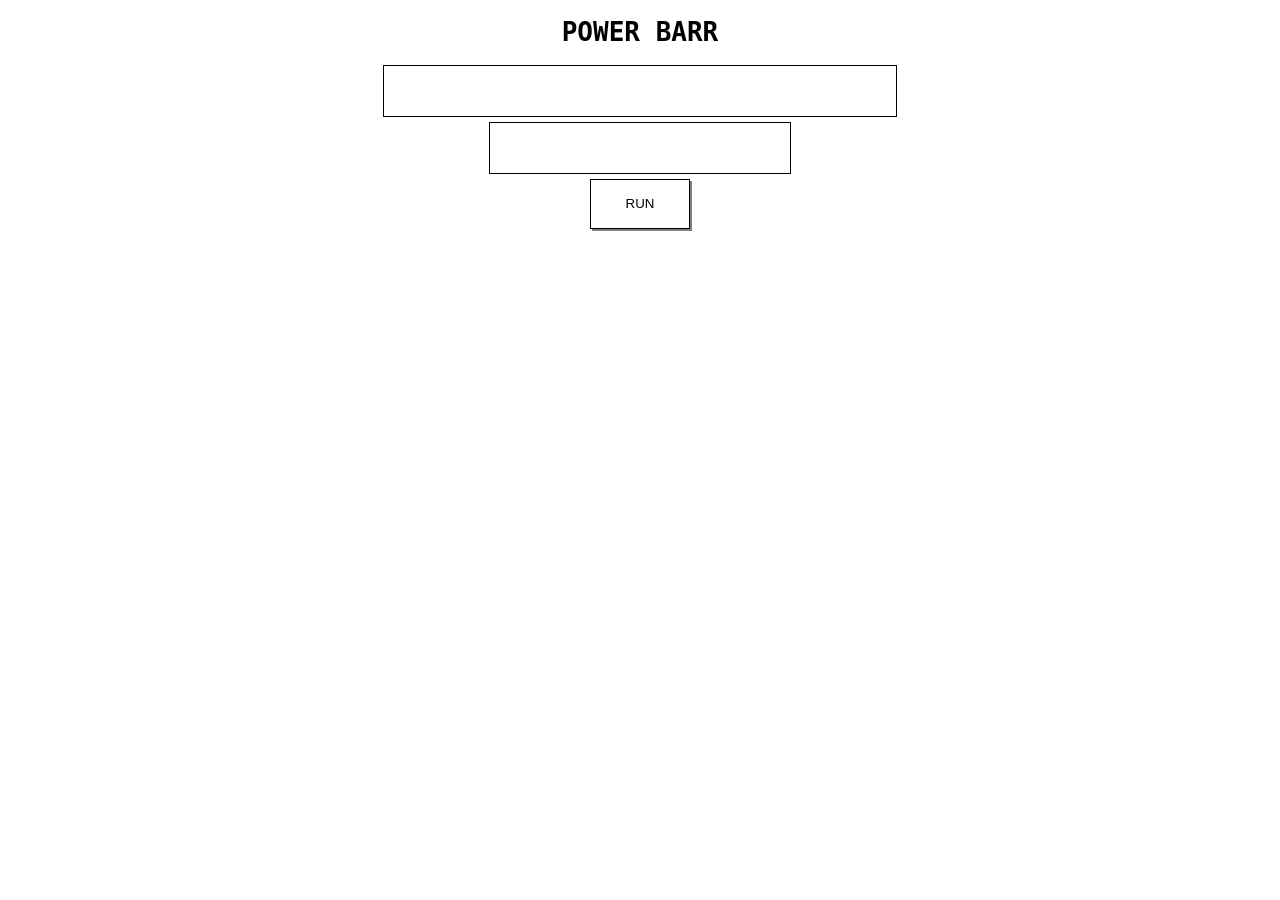
<file: index.html>
<!DOCTYPE html>
<html lang="en">
<head>
    <meta charset="UTF-8">
    <meta http-equiv="X-UA-Compatible" content="IE=edge">
    <meta name="viewport" content="width=device-width, initial-scale=1.0">
    <link rel="stylesheet" href="power_barr.css">
    <script src="MooTools-Core-1.6.0.js"></script>
    <script src="MooTools-More-1.6.0.js"></script>
    <title>Power barr</title>
</head>
<body>
    <div id="power_barr">
        <h1>Power barr</h1>
        <div id="pb_spiker">Press 'RUN'</div>
        <div id="pb_barr_wrapper">
            <div id="pb_barr"></div>
        </div>
        <button id="pb_run">RUN</button>
    </div>

    <script src="power_barr.js"></script>
</body>
</html>
</file>
<file: power_barr.css>
body{
    text-transform: uppercase;
    font-family: monospace;
    width: 80%;
    margin: auto;
}

#power_barr{
    display: grid;
    justify-items: center;
}

#power_barr div{
    margin: 5px 0;
}

#power_barr h1{
    text-align: center;
}

#power_barr #pb_spiker{
    border: 1px solid black;
    height: 50px;
    width: 50%;
    margin: auto;
    line-height: 50px;
    font-size: 16px;
    text-align: center;
}

#power_barr #pb_barr_wrapper{
    border: 1px solid black;
    width: 300px;
    height: 50px;

}

#power_barr #pb_barr{
    background-color: gray;
    opacity: 0;
    width: 100%;
    height: 100%;
    margin: 0;
}

#power_barr #pb_run{
    border: 1px solid black;
    height: 50px;
    width: 100px;
    background-color: inherit;
}

#power_barr button{
    box-shadow: 2px 2px gray;
}
</file>
